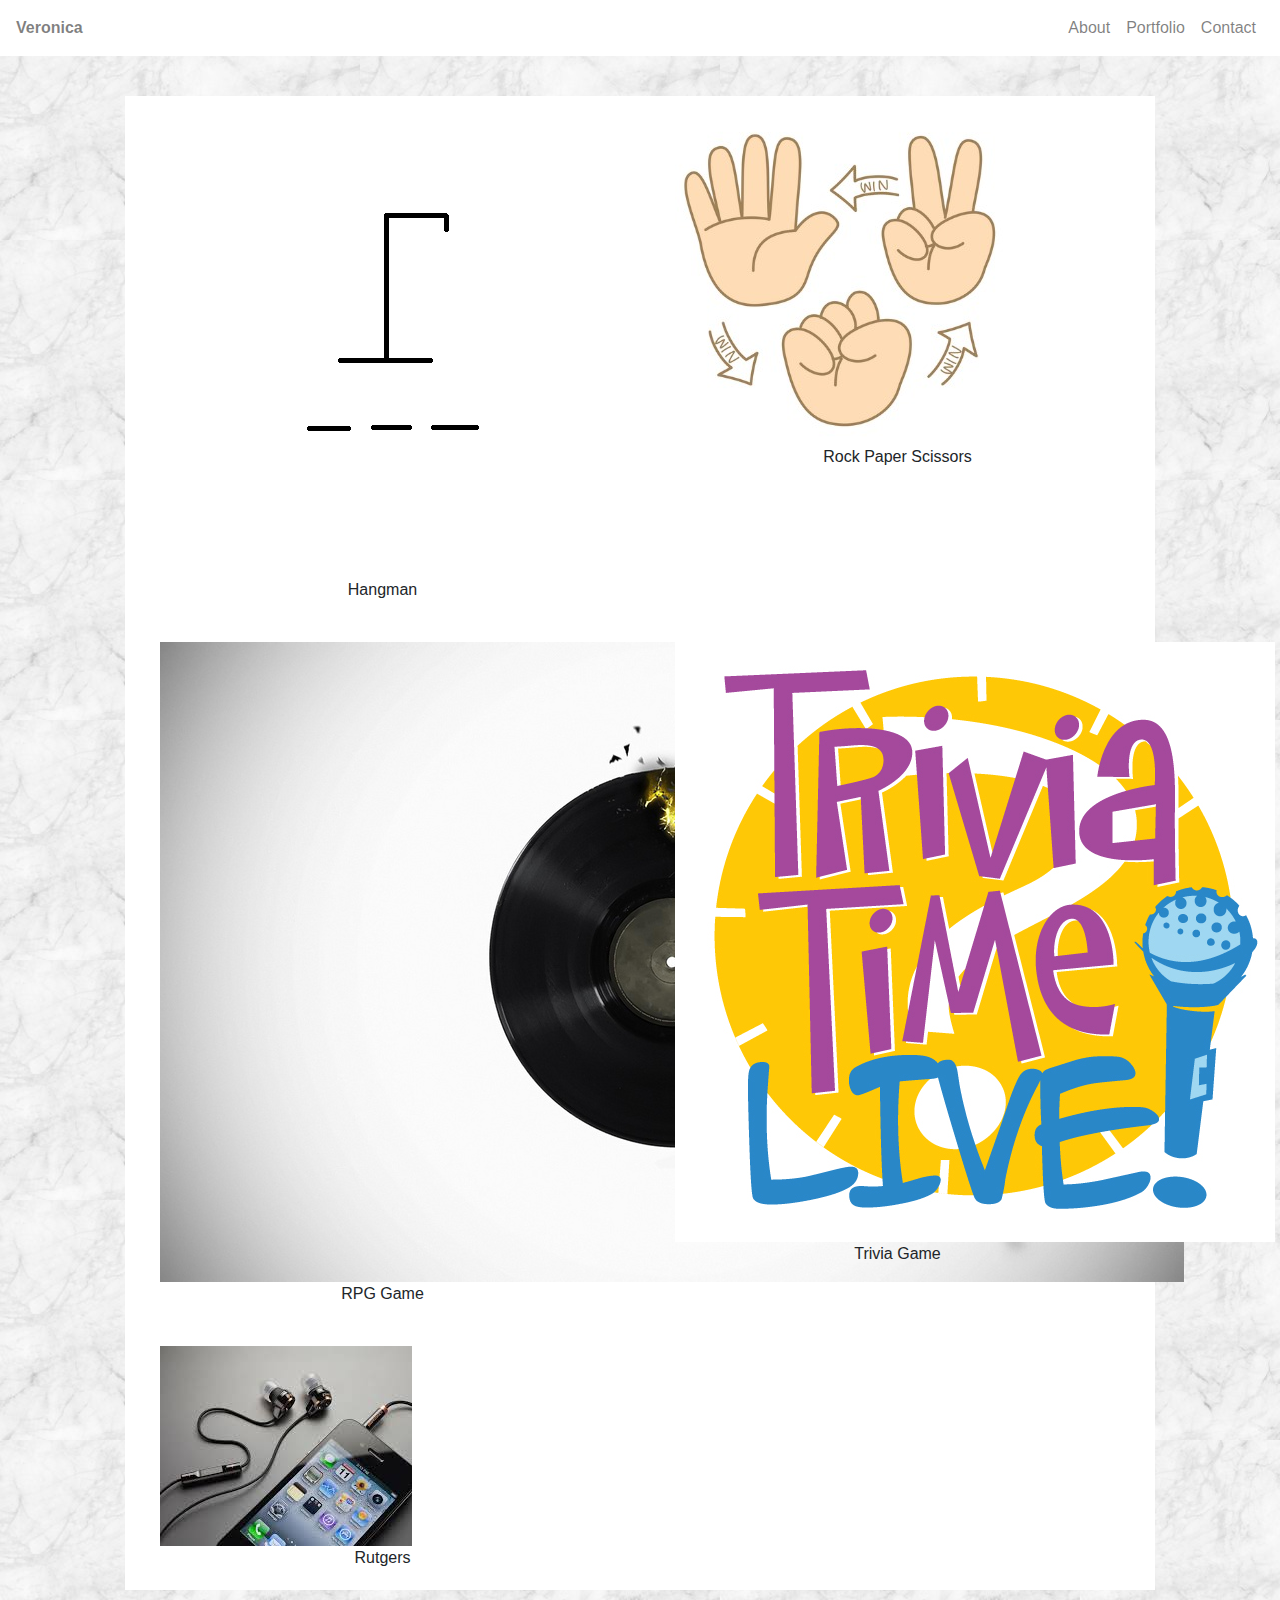
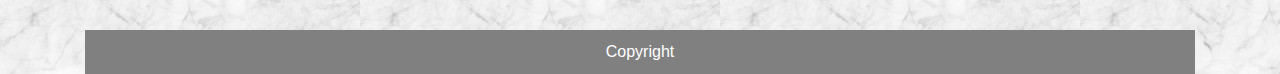
<file: portfolio.html>
<!doctype html>
<html lang="en">
  <head>
    <!-- Required meta tags -->
    <meta charset="utf-8">
    <meta name="viewport" content="width=device-width, initial-scale=1, shrink-to-fit=no">

    <!-- Bootstrap CSS -->
    <link rel="stylesheet" href="https://maxcdn.bootstrapcdn.com/bootstrap/4.0.0/css/bootstrap.min.css" integrity="sha384-Gn5384xqQ1aoWXA+058RXPxPg6fy4IWvTNh0E263XmFcJlSAwiGgFAW/dAiS6JXm" crossorigin="anonymous">
    <link rel="stylesheet" href="style.css">

    <title>Assignment #2</title>
  </head>
    <body>
    <!-- Optional JavaScript -->
    <!-- jQuery first, then Popper.js, then Bootstrap JS -->
    <script src="https://code.jquery.com/jquery-3.2.1.slim.min.js" integrity="sha384-KJ3o2DKtIkvYIK3UENzmM7KCkRr/rE9/Qpg6aAZGJwFDMVNA/GpGFF93hXpG5KkN" crossorigin="anonymous"></script>
    <script src="https://cdnjs.cloudflare.com/ajax/libs/popper.js/1.12.9/umd/popper.min.js" integrity="sha384-ApNbgh9B+Y1QKtv3Rn7W3mgPxhU9K/ScQsAP7hUibX39j7fakFPskvXusvfa0b4Q" crossorigin="anonymous"></script>
    <script src="https://maxcdn.bootstrapcdn.com/bootstrap/4.0.0/js/bootstrap.min.js" integrity="sha384-JZR6Spejh4U02d8jOt6vLEHfe/JQGiRRSQQxSfFWpi1MquVdAyjUar5+76PVCmYl" crossorigin="anonymous"></script>
   
    <div>
        <nav class="navbar navbar-expand-md navbar-light bg-white">
        <span class="navbar-text"><strong>Veronica</strong></span>

            <!-- Links -->
            <ul class="navbar-nav ml-auto">
              <li class="nav-item">
                <a class="nav-link" href="index.html">About</a>
              </li>
              <li class="nav-item">
                <a class="nav-link" href="portfolio.html">Portfolio</a>
              </li>
              <li class="nav-item">
                <a class="nav-link" href="contact.html">Contact</a>
              </li>
            </ul>
         </nav>
    </div>

   <!-- Photos -->
    <div class="container">
      <div class="row">
        <div class="col-md-6">
          <div class="thumbnail">
            <img src="hangman.png">
            <p class="caption">Hangman</p>
          </div>
        </div>
        <div class="col-md-6">
          <div class="thumbnail">
            <img src="rockpaperscissors.jpg">
            <p class="caption">Rock Paper Scissors</p>
          </div>
        </div>
          <div class="col-md-6">
            <div class="thumbnail">
              <img src="rpggame.jpg">
              <p class="caption">RPG Game</p>
            </div>
          </div>
            <div class="col-md-6">
              <div class="thumbnail">
                <img src="trivia.jpg">
                <p class="caption">Trivia Game</p>
              </div>
            </div>
            <div class="col-md-6">
                <div class="thumbnail">
                  <img src="rutgers.jpeg">
                  <p class="caption">Rutgers</p>
                </div>
              </div>
    </div>
   
  

    <!-- Footer for our webpage-->
    <footer class="footer">
            <div class="container">
                <span class="footer-text">Copyright</span>
            </div>
        </footer>
  </body>
</html>
</file>
<file: style.css>
body {
    background: url("marble.jpg");
}

.nav-link {
    color: grey;
}

.jumbotron {
    padding: 250px; 
    background: white;
    margin: 50px 10px;
    margin-bottom: 50px;
}

p {
    text-align: right; 
}

.footer {
    background: grey;
    padding: 10px;
    text-align: center;
    width: 100%;

}

.footer-text {
    color: white;
}

.thumbnail {
    margin: 20px;
}

.row {
    background: white;
    margin: 40px;
}

.col-md-6 {
    object-fit: scale-down;
}

.caption {
    text-align: center;
}
</file>
